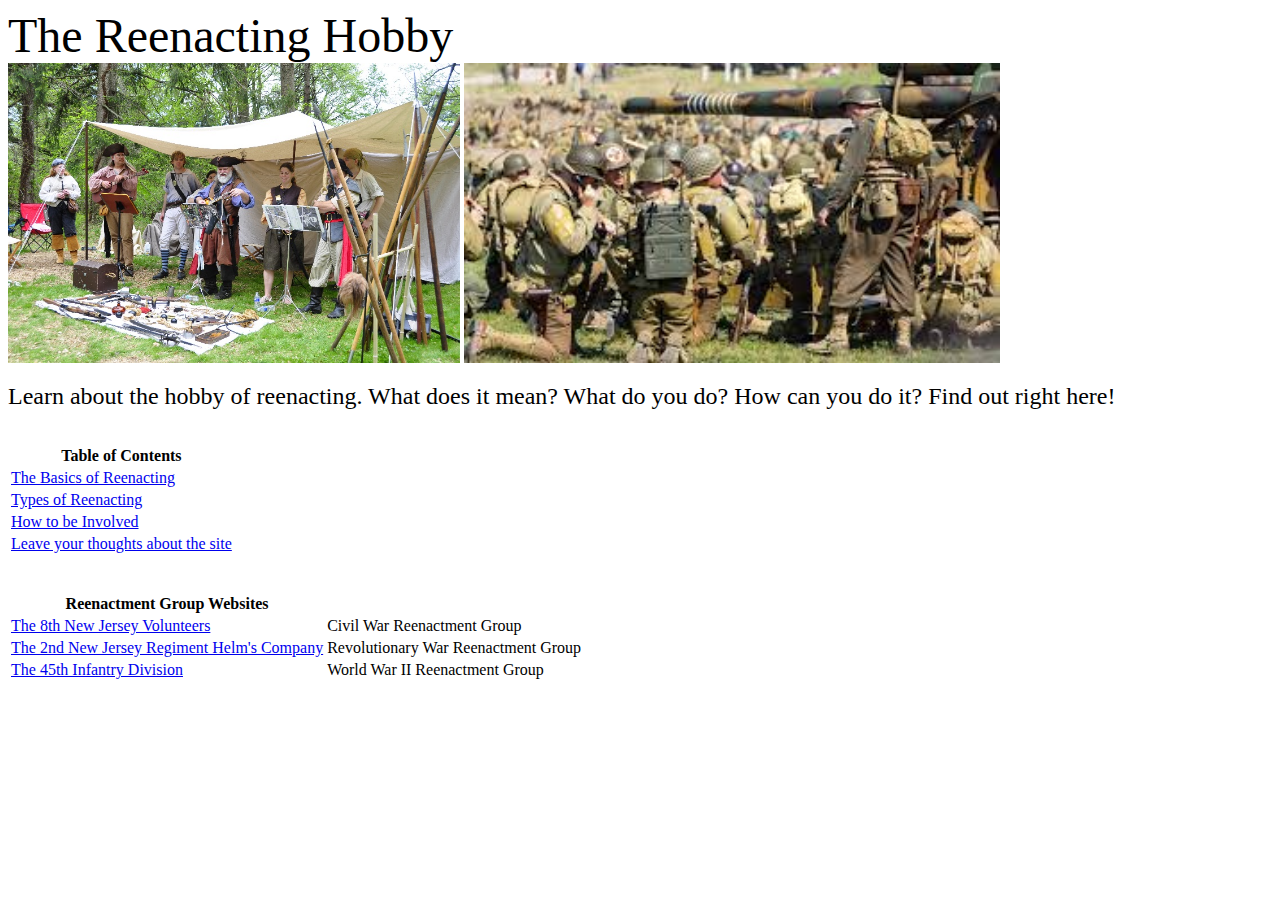
<file: index.html>
<!DOCTYPE html>
<html lang="en">
<head>
    <meta charset="UTF-8">
    <title>Table of Contents</title>
</head>
<body>
<font size="10px">The Reenacting Hobby</font><br />



<img src="Images/historical-reenactment-group-photo-2.jpg" alt="" height="300px"/>
<img src="Images/WW2Reenactment.jfif" alt="" height="300px"/><br />

<p>
    <font size="5px">Learn about the hobby of reenacting. What does it mean? What do you do? How can you do it?
        Find out right here!</font>
</p><br />

<table border="0">
    <tr>
        <th>Table of Contents</th>
    </tr>
    <tr>
        <td><a href="basics.html">The Basics of Reenacting</a></td>
    </tr>
    <tr>
        <td><a href="types.html">Types of Reenacting</a></td>
    </tr>
    <tr>
        <td><a href="how.html">How to be Involved</a></td>
    </tr>
    <tr>
        <td><a href="contact.html">Leave your thoughts about the site</a></td>
    </tr>
</table><br /><br />

<table>
    <tr>
        <th>Reenactment Group Websites</th>
    </tr>
    <tr>
        <td><a href="http://8thnj.org/">The 8th New Jersey Volunteers</a></td>
        <td>Civil War Reenactment Group</td>
    </tr>
    <tr>
        <td><a href="https://www.2nj.org/">The 2nd New Jersey Regiment Helm's Company</a></td>
        <td>Revolutionary War Reenactment Group</td>
    </tr>
    <tr>
        <td><a href="https://www.45thdivision.org/">The 45th Infantry Division</a></td>
        <td>World War II Reenactment Group</td>
    </tr>
</table>


</body>
</html>
</file>
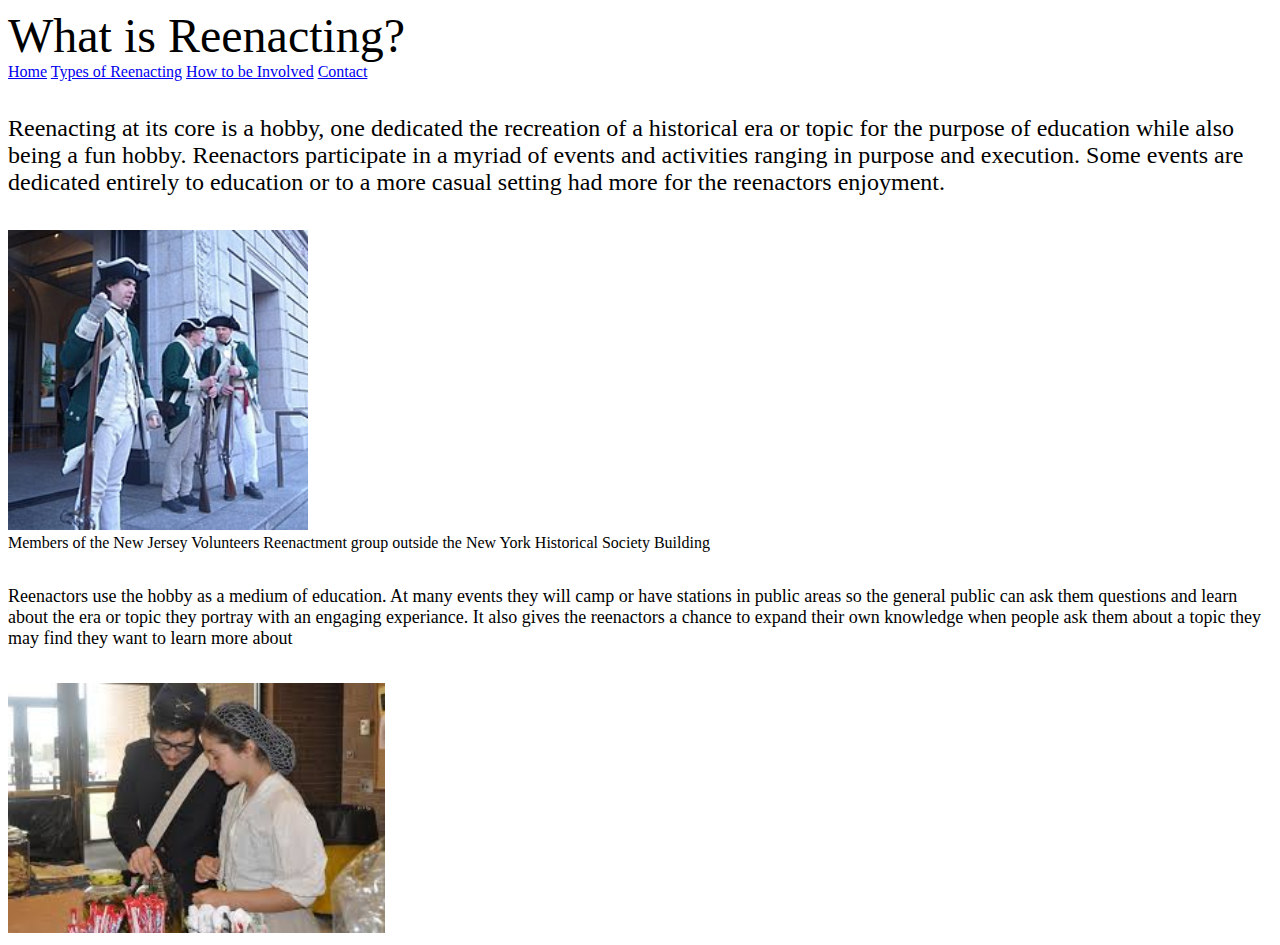
<file: basics.html>
<!DOCTYPE html>
<html lang="en">
<head>
    <meta charset="UTF-8">
    <title>The Basics</title>
</head>
<body>
<font size="10px">What is Reenacting?</font><br />

<a href="index.html">Home</a>
<a href="types.html">Types of Reenacting</a>
<a href="how.html">How to be Involved</a>
<a href="contact.html">Contact</a><br /><br />
<p>
    <font size="5px"> Reenacting at its core is a hobby, one dedicated the recreation of a historical era or topic
        for the purpose of education while also being a fun hobby. Reenactors participate in a myriad of events and
        activities ranging in purpose and execution. Some events are dedicated entirely to education or to
        a more casual setting had more for the reenactors enjoyment.</font>
</p><br />

<img src="Images/NJ_Loyalists_at_N-Y_HS_jeh.jpg" alt="" height="300px"/><br />
Members of the New Jersey Volunteers Reenactment group outside the New York Historical Society Building<br /><br />

<p>
    <font size="4px"> Reenactors use the hobby as a medium of education. At many events they will camp or have stations
        in public areas so the general public can ask them questions and learn about the era or topic they portray
        with an engaging experiance.
        It also gives the reenactors a chance to expand their own knowledge when people ask them about a topic they may
        find they want to learn more about</font>
</p><br />

<img src="Images/EducationReenactment.jfif" alt="" height="250px"/>


</body>
</html>
</file>
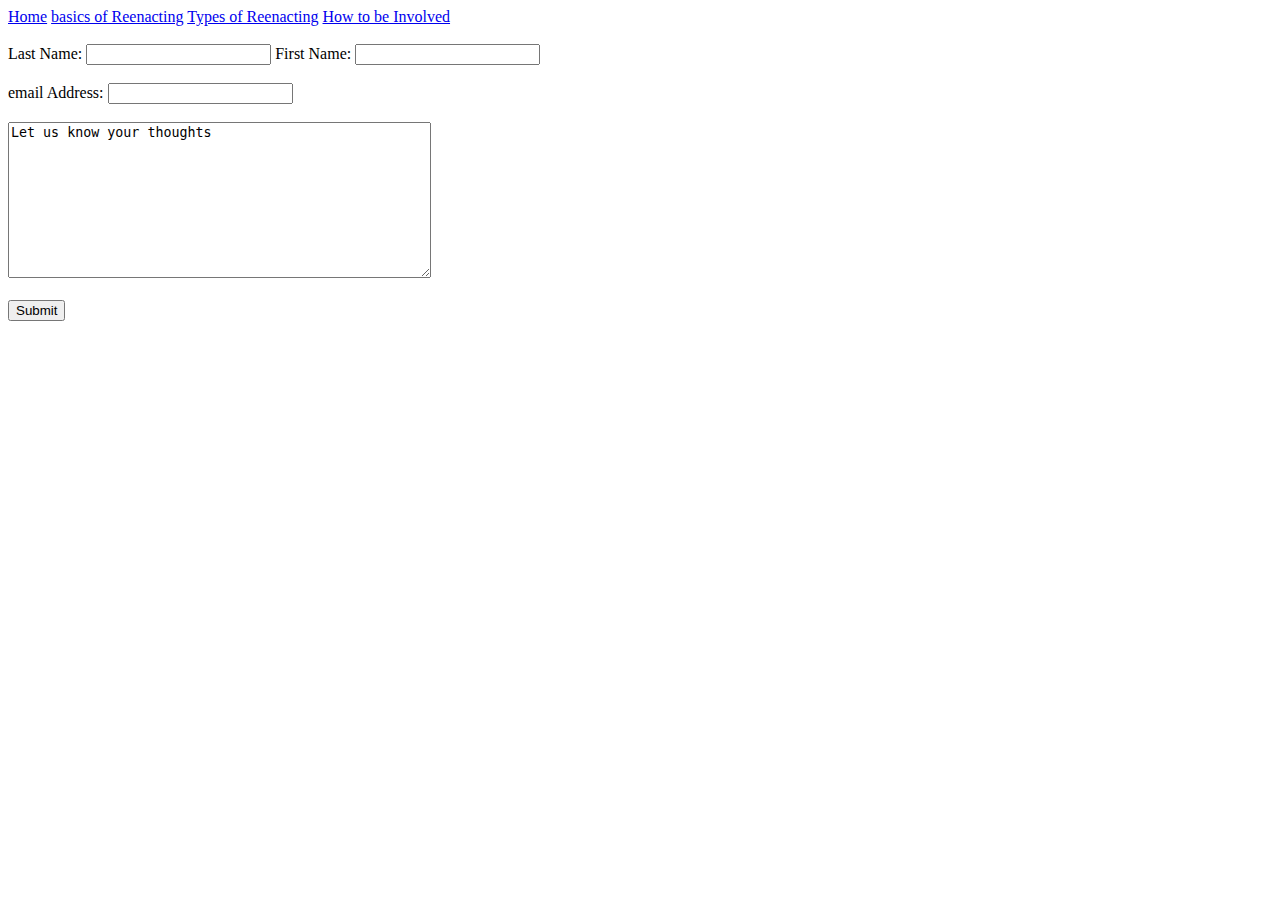
<file: contact.html>
<!DOCTYPE html>
<html lang="en">
<head>
    <meta charset="UTF-8">
    <title>Contact Us</title>
</head>
<body>

<a href="index.html">Home</a>
<a href="basics.html">basics of Reenacting</a>
<a href="types.html">Types of Reenacting</a>
<a href="how.html">How to be Involved</a><br /><br />

<form method="post" action="" name="contact">
    <label for ="lName">Last Name:</label>
    <input type="text" name="lName" id="lName" value=""/>

    <label for ="fName">First Name:</label>
    <input type="text" name="fName" id="fName" value=""/><br /><br />

    <label for ="email">email Address:</label>
    <input type="text" name="email" id="email" value=""/><br /><br />

    <textarea name="why" rows="10" cols="50">Let us know your thoughts</textarea>
    <br /><br />

    <input type="submit" value="Submit" />
</form>

</body>
</html>
</file>
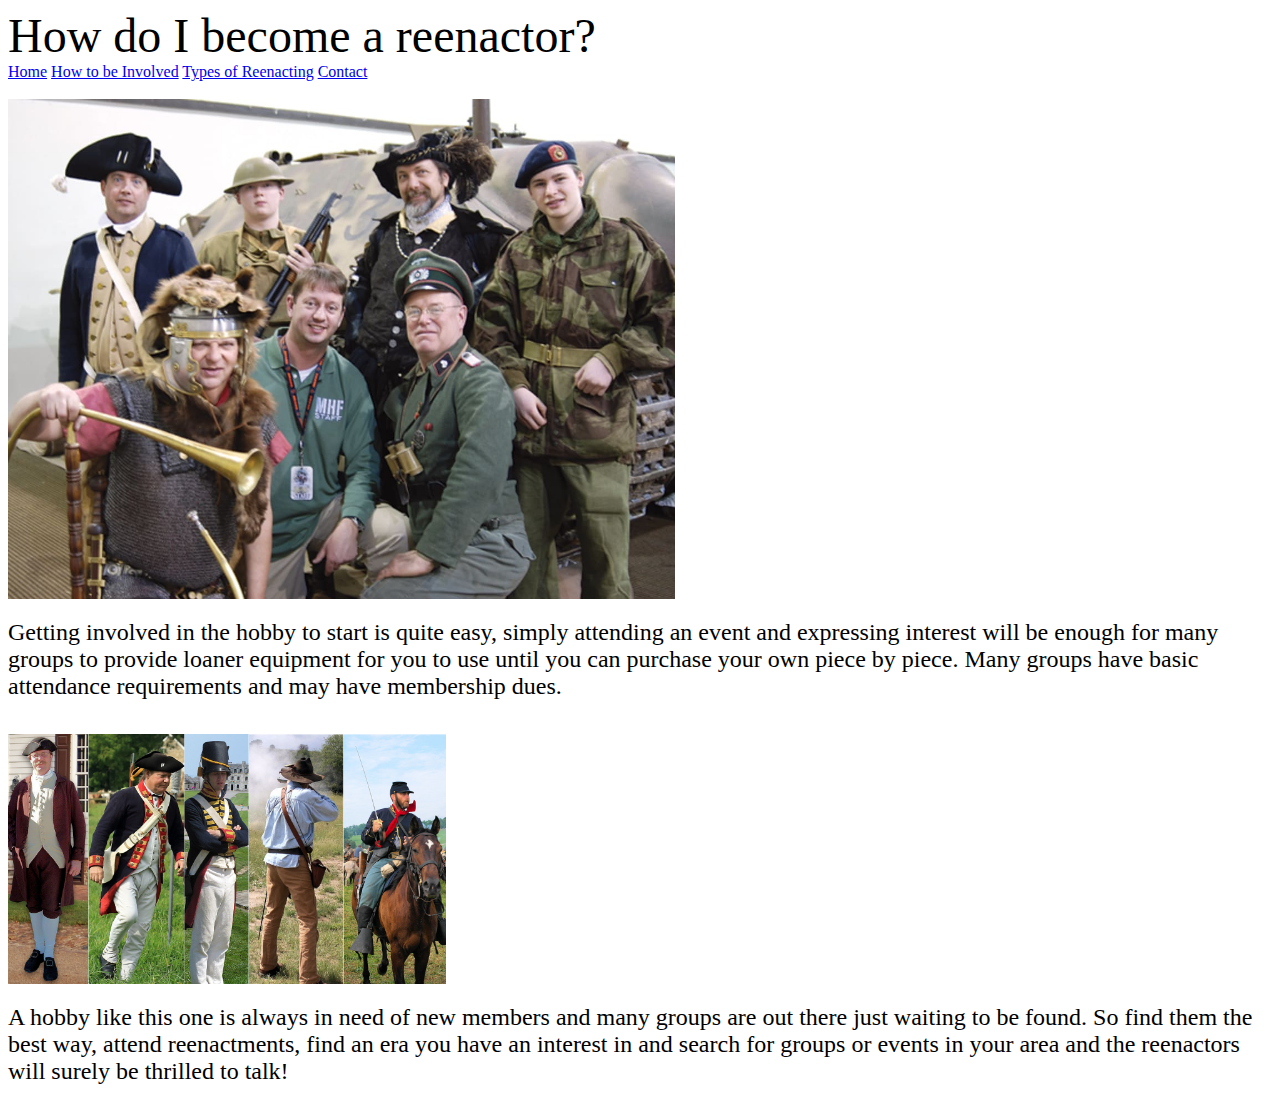
<file: how.html>
<!DOCTYPE html>
<html lang="en">
<head>
    <meta charset="UTF-8">
    <title>How to do be involved</title>
</head>
<body>
<font size="10px">How do I become a reenactor?</font><br />

<a href="index.html">Home</a>
<a href="basics.html">How to be Involved</a>
<a href="types.html">Types of Reenacting</a>
<a href="contact.html">Contact</a><br /><br />

<img src="Images/ReenactImgMulti.jpg" alt="" height="500px"/>

<p>
    <font size="5px">Getting involved in the hobby to start is quite easy, simply attending an event and expressing
    interest will be enough for many groups to provide loaner equipment for you to use until you can purchase your own
    piece by piece. Many groups have basic attendance requirements and may have membership dues.</font>
</p><br />

<img src="Images/american-historic-reenactor-header-mixed-eras-1400x800-1.jpg" alt="" height="250px"/>

<p>
    <font size="5px">A hobby like this one is always in need of new members and many groups are out there just waiting
        to be found. So find them the best way, attend reenactments, find an era you have an interest in and search for
        groups or events in your area and the reenactors will surely be thrilled to talk! </font>
</p>

</body>
</html>
</file>
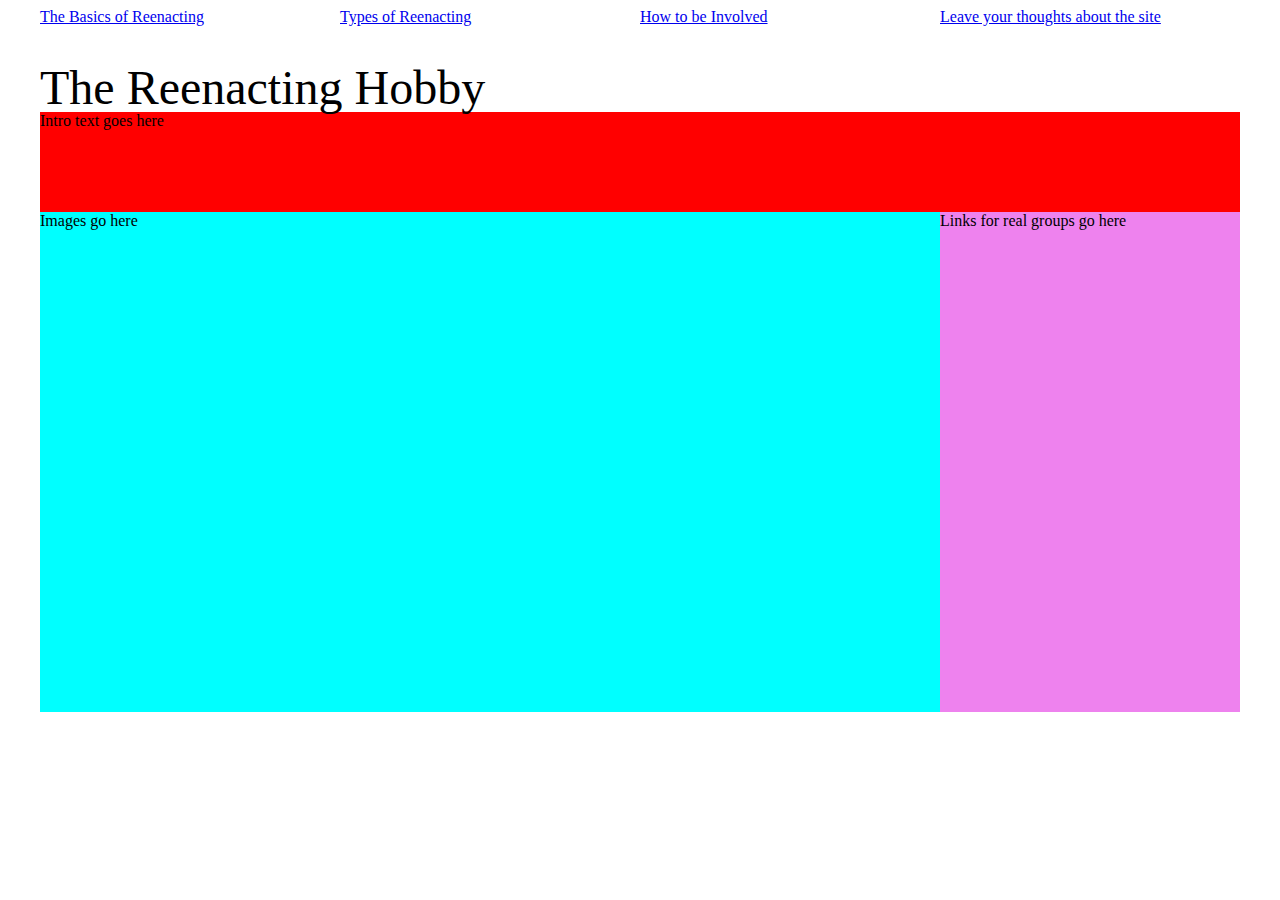
<file: Redesign.html>
<!DOCTYPE html>
<html lang="en">
<head>
    <meta charset="UTF-8">
    <title>Redesigned Index</title>

    <style>
        .container{
            width: 1200px;
            margin: auto;
        }

        .nav{
            width: 1200px;
            height: 52px;
            float: left;
        }

        .navCard{
            width: 300px;
            float: left;
        }

        .header{
            height: 104px;
            width: 1200px
        }

        .text{
            width: 1200px;
            height: 100px;
            background-color: red;
        }

        .images{
            width: 900px;
            height: 500px;
            background-color: aqua;
            float: left;
        }

        .links{
            width: 300px;
            height: 500px;
            background-color: violet;
            float: left;
        }
    </style>
</head>
<body>

<div class="container">
    <div class="nav">
        <div class="navCard"><a href="basics.html">The Basics of Reenacting</a></div>
        <div class="navCard"><a href="types.html">Types of Reenacting</a></div>
        <div class="navCard"><a href="how.html">How to be Involved</a></div>
        <div class="navCard"><a href="contact.html">Leave your thoughts about the site</a></div>
    </div>
    <div class="header"><font size="10px">The Reenacting Hobby</font></div>
    <div class="text">Intro text goes here</div>
    <div class="images">Images go here</div>
    <div class ="links">Links for real groups go here</div>
</div>

</body>
</html>
</file>
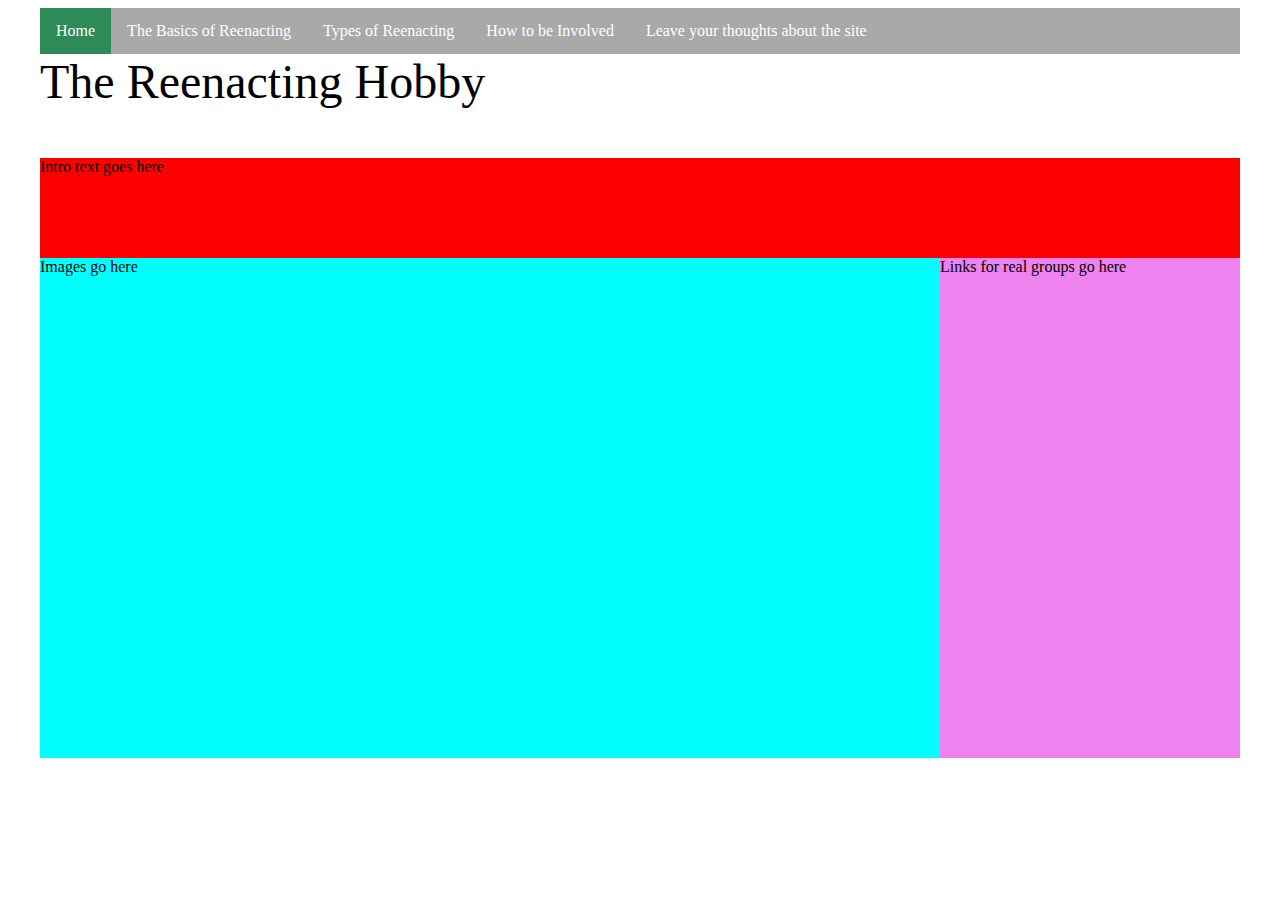
<file: redesignIndex.html>
<!DOCTYPE html>
<html lang="en">
<head>
    <meta charset="UTF-8">
    <title>Redesigned Index</title>

    <link rel="stylesheet" href="redesignStyles.css">

    <style>
        .container{
            width: 1200px;
            margin: auto;
        }

        ul{
            list-style-type: none;
            margin: 0;
            padding: 0;
            overflow: hidden;
            background-color: darkgray;
        }

        li{
            float: left;
        }

        li a{
            display: block;
            color: white;
            text-align: center;
            text-decoration: none;
            padding: 14px 16px;
        }

        li a:hover{
            background-color: #111;
        }

        .active{
            background-color: seagreen;
        }
    </style>
</head>
<body>

<div class="container">
    <ul>
        <li><a href="redesignIndex.html" class="active">Home</a></li>
        <li><a href="basics.html">The Basics of Reenacting</a></li>
        <li><a href="types.html">Types of Reenacting</a></li>
        <li><a href="how.html">How to be Involved</a></li>
        <li><a href="contact.html">Leave your thoughts about the site</a></li>
    </ul>
    <div class="header"><font size="10px">The Reenacting Hobby</font></div>
    <div class="text">Intro text goes here</div>
    <div class="images">Images go here</div>
    <div class ="links">Links for real groups go here</div>
</div>

</body>
</html>
</file>
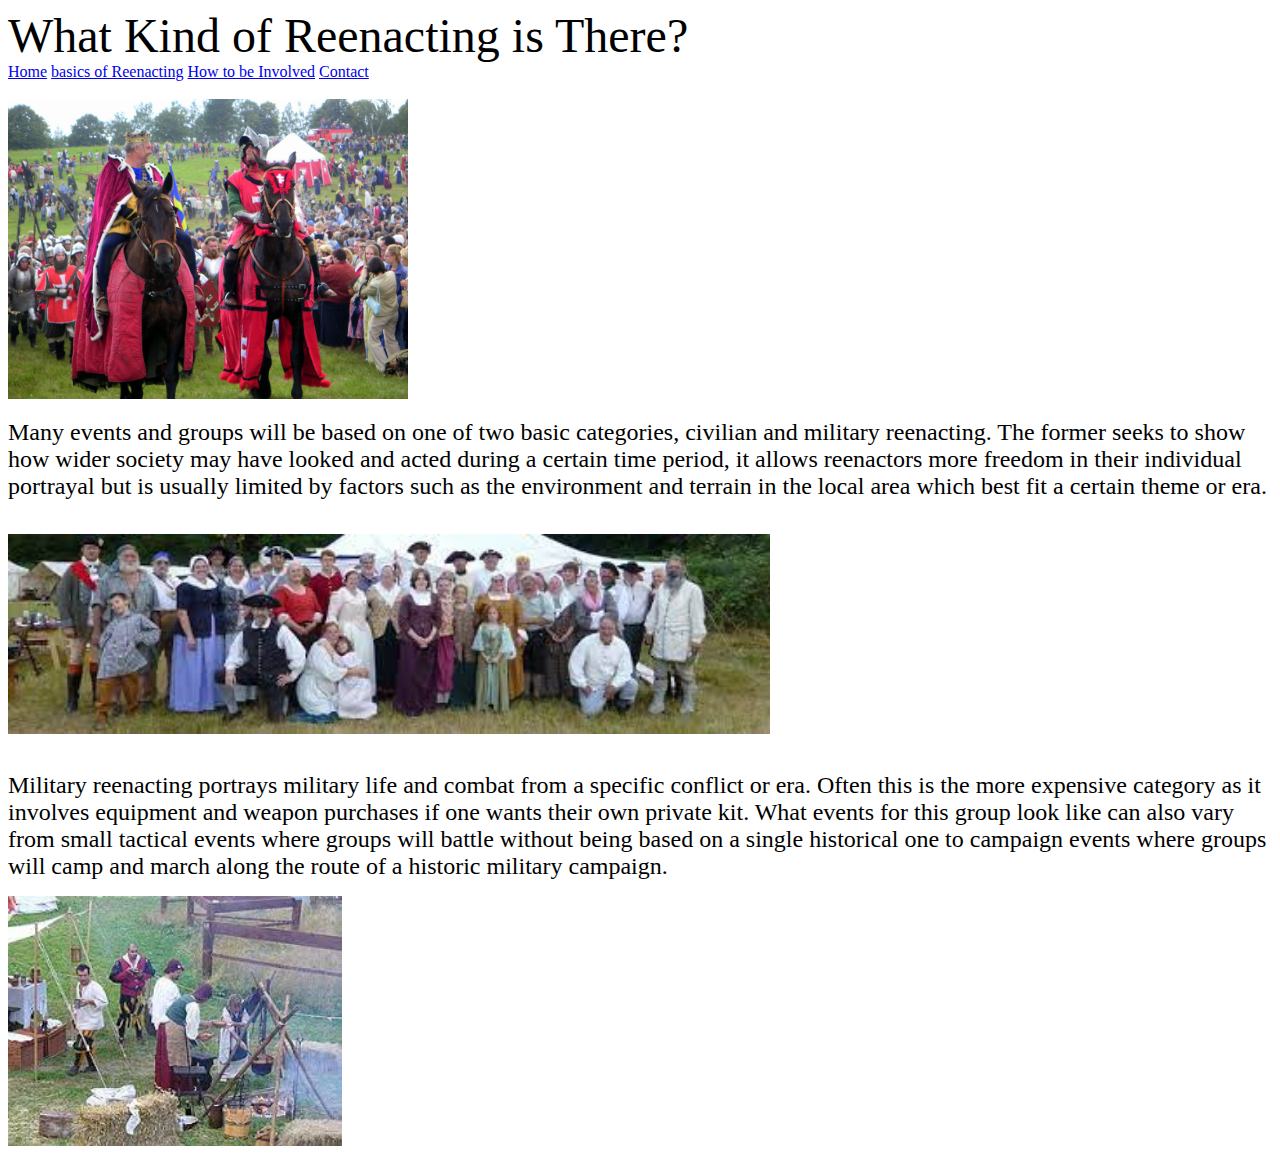
<file: types.html>
<!DOCTYPE html>
<html lang="en">
<head>
    <meta charset="UTF-8">
    <title>Types of Reenacting</title>
</head>
<body>
<font size="10px">What Kind of Reenacting is There?</font><br />

<a href="index.html">Home</a>
<a href="basics.html">basics of Reenacting</a>
<a href="how.html">How to be Involved</a>
<a href="contact.html">Contact</a><br /><br />

<img src="Images/MedImg-2.jpg" alt="" height="300px"/><br />

<p>
    <font size="5px"> Many events and groups will be based on one of two basic categories, civilian and military
        reenacting. The former seeks to show how wider society may have looked and acted during a certain time period,
        it allows reenactors more freedom in their individual portrayal but is usually limited by factors such as the
        environment and terrain in the local area which best fit a certain theme or era.</font>
</p><br />

<img src="Images/CivilReenactment.jfif" alt="" height="200px"/><br /><br />

<p>
    <font size="5px">Military reenacting portrays military life and combat from a specific conflict or era.
    Often this is the more expensive category as it involves equipment and weapon purchases if one wants their own
    private kit. What events for this group look like can also vary from small tactical events where groups
    will battle without being based on a single historical one to campaign events where groups will camp and march
    along the route of a historic military campaign.</font>
</p>

<img src="Images/MedImg-1.jfif" alt="" height="250px"/>


</body>
</html>
</file>
<file: redesignStyles.css>
.container{
    width: 1200px;
    margin: auto;
}

.header{
    height: 104px;
    width: 1200px
}

.text{
    width: 1200px;
    height: 100px;
    background-color: red;
}

.images{
    width: 900px;
    height: 500px;
    background-color: aqua;
    float: left;
}

.links{
    width: 300px;
    height: 500px;
    background-color: violet;
    float: left;
}
</file>
